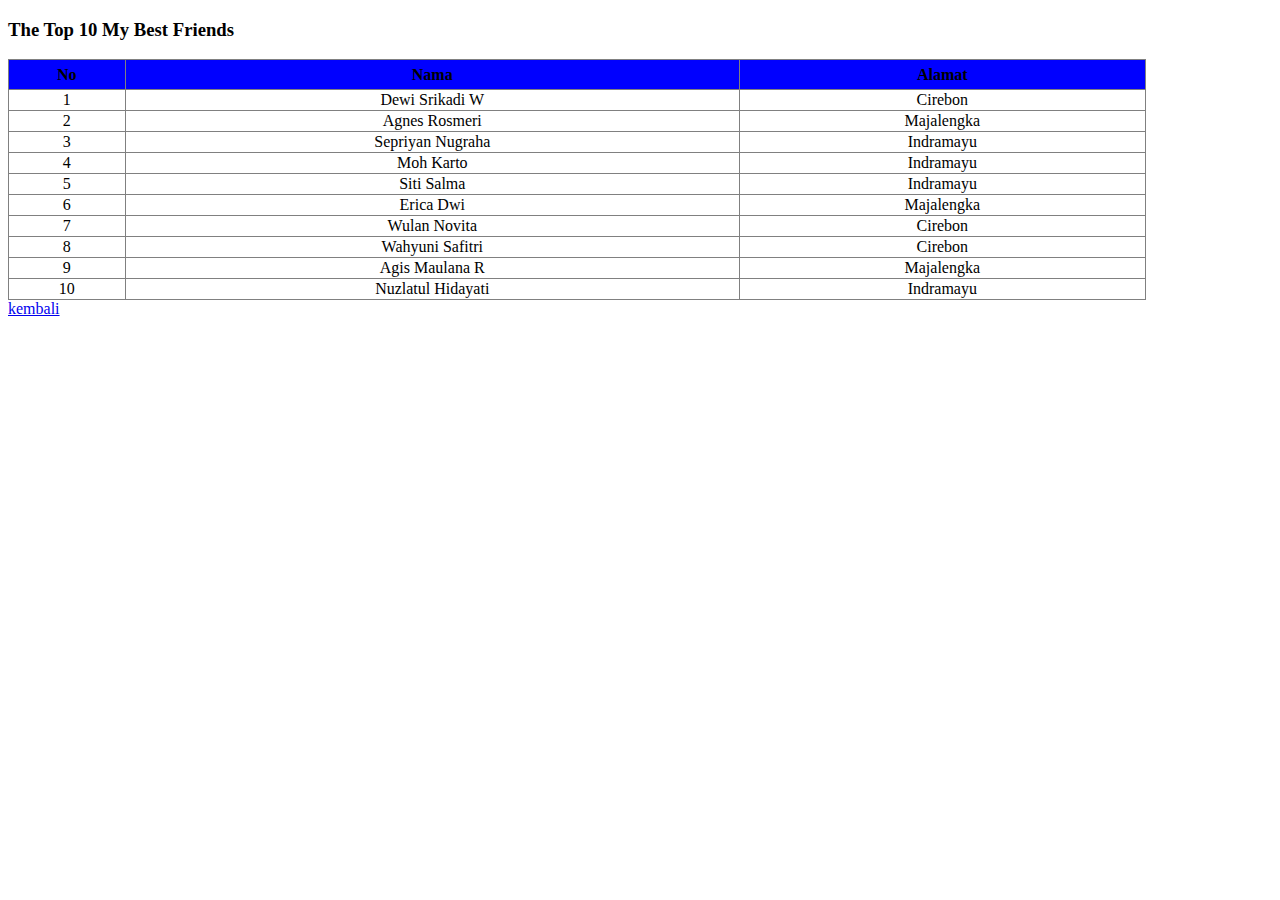
<file: p03/index.html>
<!DOCTYPE html>
<html lang="en">
<head>
    <meta charset="UTF-8">
    <meta http-equiv="X-UA-Compatible" content="IE=edge">
    <meta name="viewport" content="width=device-width, initial-scale=1.0">
    <title>Table sederhana</title>
</head>
<body>
    <h3>The Top 10 My Best Friends</h3>
    <table border="1" width="90%"
    style="border-collapse: collapse;">
        <tr bgcolor="blue" height="30">
            <th>No</th>
            <th>Nama</th>
            <th>Alamat</th>
        </tr>
        <tr>
            <td align="center">1</td>
            <td align="center">Dewi Srikadi W</td>
            <td align="center">Cirebon</td>
        </tr>
        <tr>
            <td align="center">2</td>
            <td align="center">Agnes Rosmeri</td>
            <td align="center">Majalengka</td>
        </tr>
        <tr>
            <td align="center">3</td>
            <td align="center">Sepriyan Nugraha</td>
            <td align="center">Indramayu</td>
        </tr>
        <tr>
            <td align="center">4</td>
            <td align="center">Moh Karto</td>
            <td align="center">Indramayu</td>
        </tr>
        <tr>
            <td align="center">5</td>
            <td align="center">Siti Salma</td>
            <td align="center">Indramayu</td>
        </tr>
        <tr>
            <td align="center">6</td>
            <td align="center">Erica Dwi</td>
            <td align="center">Majalengka</td>
        </tr>
        <tr>
            <td align="center">7</td>
            <td align="center">Wulan Novita</td>
            <td align="center">Cirebon</td>
        </tr>
        <tr>
            <td align="center">8</td>
            <td align="center">Wahyuni Safitri</td>
            <td align="center">Cirebon</td>
        </tr>
        <tr>
            <td align="center">9</td>
            <td align="center">Agis Maulana R</td>
            <td align="center">Majalengka</td>
        </tr>
        <tr>
            <td align="center">10</td>
            <td align="center">Nuzlatul Hidayati</td>
            <td align="center">Indramayu</td>
        </tr>
    </table>

    <a href="../index.html">kembali</a>
</body>
</html>
</file>
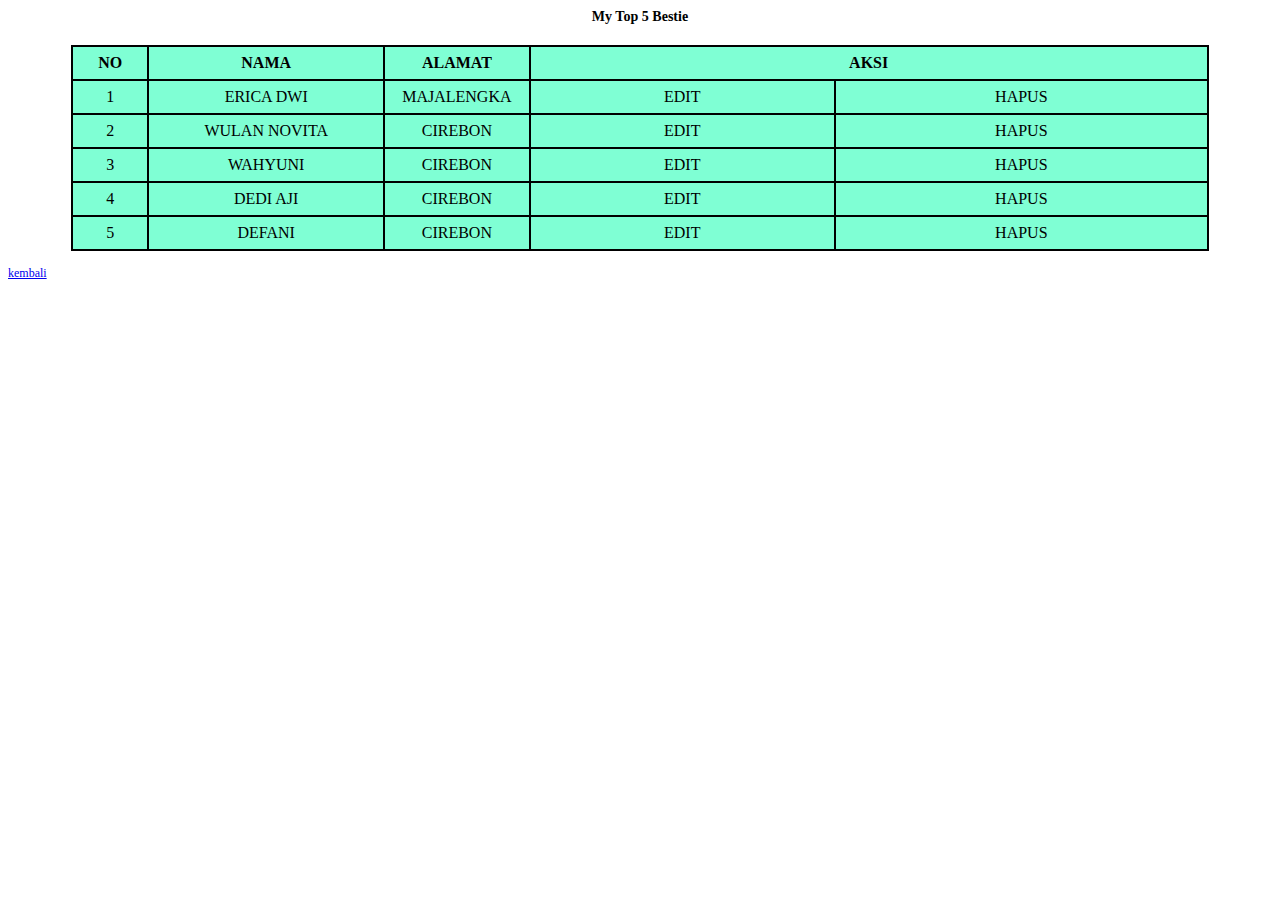
<file: p03css/index.html>
<html>
<head>
    <title>Desain css with html</title>
    <link rel="stylesheet" href="style.css" type="text/css">
</head>
<body>
<h3 >My Top 5 Bestie</h3>
<table border="1" width="90%">
    <thead>
        <tr>
            <th width="40">No</th>
            <th width="200">Nama</th>
            <th width="50">Alamat</th>
            <th colspan="2">Aksi</th>
        </tr>
        <tr>
            <td>1</td>
            <td>Erica Dwi</td>
            <td>Majalengka</td>
            <td>Edit</td>
            <td>Hapus</td>
        </tr>
        <tr>
            <td>2</td>
            <td>Wulan Novita</td>
            <td>Cirebon</td>
            <td>Edit</td>
            <td>Hapus</td>
        </tr>
        <tr>
            <td>3</td>
            <td>Wahyuni</td>
            <td>Cirebon</td>
            <td>Edit</td>
            <td>Hapus</td>
        </tr>
        <tr>
            <td>4</td>
            <td>Dedi Aji</td>
            <td>Cirebon</td>
            <td>Edit</td>
            <td>Hapus</td>
        </tr>
        <tr>
            <td>5</td>
            <td>Defani</td>
            <td>Cirebon</td>
            <td>Edit</td>
            <td>Hapus</td>
        </tr>
    </thead>
</table>
<br>
<a href="../index.html">kembali</a>
</body>
</html>
</file>
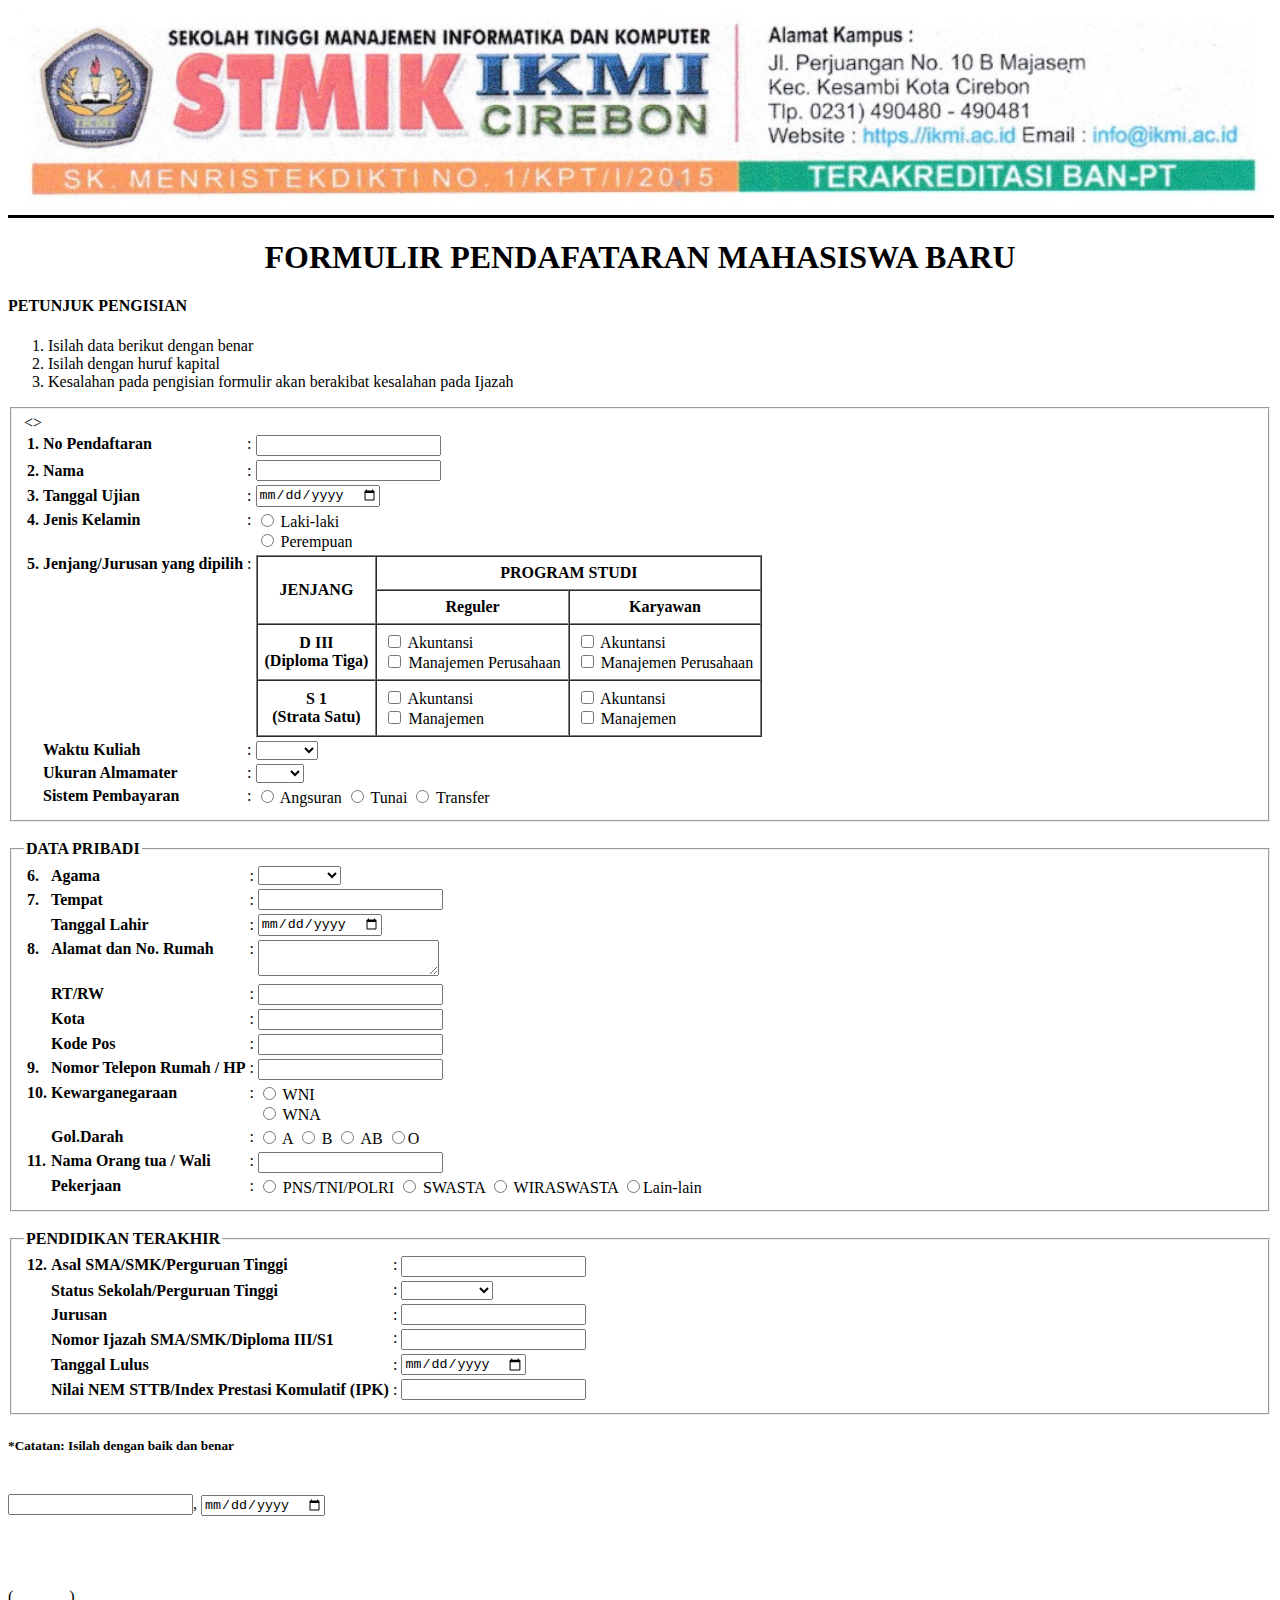
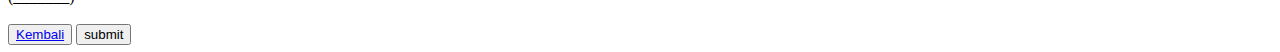
<file: p03from-lv1/index.html>
<!DOCTYPE html>
<html lang="en">
  <head>
    <meta charset="UTF-8" />
    <meta http-equiv="X-UA-Compatible" content="IE=edge" />
    <meta name="viewport" content="width=device-width, initial-scale=1.0" />
    <title></title>
  </head>
  <body>
    <img src="img/kop.jpeg" alt="STMIK IKMI CIREBON" width="100%" />
    <hr align="center" width="100%" height="1px" color="black" size="3" />
    <h1 align="center">FORMULIR PENDAFATARAN MAHASISWA BARU</h1>

    <h4>PETUNJUK PENGISIAN</h4>
    <ol>
      <li>Isilah data berikut dengan benar</li>
      <li>Isilah dengan huruf kapital</li>
      <li>Kesalahan pada pengisian formulir akan berakibat kesalahan pada Ijazah</li>
    </ol>

    <form>
      <fieldset>
        <>
        <table>
          <tr>
            <th align="left" valign="top" width="8">1.</th>
            <th align="left" valign="top">No Pendaftaran</th>
            <td valign="top">:</td>
            <td valign="top"><input type="number" name="no_pendaftaran" /></td>
          </tr>
          <tr>
            <th align="left">2.</th>
            <th align="left">Nama</th>
            <td>:</td>
            <td><input type="text" name="name" /></td>
          </tr>
          <tr>
            <th align="left">3.</th>
            <th align="left">Tanggal Ujian</th>
            <td>:</td>
            <td><input type="date" name="tgl_ujian" /></td>
          </tr>
          <tr>
            <th align="left" valign="top">4.</th>
            <th align="left" valign="top">Jenis Kelamin</th>
            <td valign="top">:</td>
            <td>
              <input type="radio" name="gender" value="Laki-laki" /> Laki-laki <br />
              <input type="radio" name="gender" value="Perempuan" /> Perempuan
            </td>
          </tr>
          <tr>
            <th align="left" valign="top">5.</th>
            <th align="left" valign="top">Jenjang/Jurusan yang dipilih</th>
            <td valign="top">:</td>
            <td>
              <table border="1" cellspacing="0" cellpadding="7">
                <thead>
                  <tr>
                    <th rowspan="2">JENJANG</th>
                    <th colspan="2">PROGRAM STUDI</th>
                  </tr>
                  <tr>
                    <th>Reguler</th>
                    <th>Karyawan</th>
                  </tr>
                </thead>
                <tbody>
                  <tr>
                    <th>
                      D III <br />
                      (Diploma Tiga)
                    </th>
                    <td>
                      <input type="checkbox" name="jenjang" value="Akuntansi Reguler D3" /> Akuntansi <br />
                      <input type="checkbox" name="jenjang" value="Manajemen Perusahaan Reguler D3" /> Manajemen Perusahaan
                    </td>
                    <td>
                      <input type="checkbox" name="jenjang" value="Akuntansi Karyawan D3" /> Akuntansi <br />
                      <input type="checkbox" name="jenjang" value="Manajemen Perusahaan Karyawan D3" /> Manajemen Perusahaan
                    </td>
                  </tr>
                  <tr>
                    <th>
                      S 1 <br />
                      (Strata Satu)
                    </th>
                    <td>
                      <input type="checkbox" name="jenjang" value="Akuntansi Reguler S1" /> Akuntansi <br />
                      <input type="checkbox" name="jenjang" value="Manajemen Reguler S1" /> Manajemen
                    </td>
                    <td>
                      <input type="checkbox" name="jenjang" value="Akuntansi Karyawan S1 " /> Akuntansi <br />
                      <input type="checkbox" name="jenjang" value="Manajemen Karyawan S1 " /> Manajemen
                    </td>
                  </tr>
                </tbody>
              </table>
            </td>
          </tr>
          <tr>
            <th></th>
            <th align="left" valign="top">Waktu Kuliah</th>
            <td valign="top">:</td>
            <td>
              <select name="kelas">
                <option value=""></option>
                <option value="Pagi">Pagi</option>
                <option value="Sore">Sore</option>
                <option value="Malam">Malam</option>
              </select>
            </td>
          </tr>
          <tr>
            <th></th>
            <th align="left" valign="top">Ukuran Almamater</th>
            <td valign="top">:</td>
            <td>
              <select name="jaket">
                <option value=""></option>
                <option value="Small">S</option>
                <option value="Medium">M</option>
                <option value="Large">L</option>
                <option value="Extra Large">XL</option>
                <option value="Extra Large">XXL</option>
              </select>
            </td>
          </tr>
          <tr>
            <th></th>
            <th align="left" valign="top">Sistem Pembayaran</th>
            <td valign="top">:</td>
            <td><input type="radio" name="sistem_pb" value="Angsuran" /> Angsuran <input type="radio" name="sistem_pb" value="Tunai" /> Tunai <input type="radio" name="sistem_pb" value="Transfer" /> Transfer</td>
          </tr>
        </table>
      </fieldset>
      <br />
      <fieldset>
        <legend><b>DATA PRIBADI</b></legend>
        <table>
          <tr>
            <th align="left" width="5">6.</th>
            <th align="left">Agama</th>
            <td>:</td>
            <td align="left">
              <select name="Agama" id="#agama">
                <option value="agama"></option>
                <option value="agama">Islam</option>
                <option value="agama">Hindu</option>
                <option value="agama">Budha</option>
                <option value="agama">Konghucu</option>
                <option value="agama">Katolik</option>
                <option value="agama">Protestan</option>
              </select>
            </td>
          </tr>
          <tr>
            <th align="left">7.</th>
            <th align="left">Tempat</th>
            <td>:</td>
            <td><input type="text" name="tempat_lahir" maxlength="14" /></td>
          </tr>
          <tr>
            <th></th>
            <th align="left">Tanggal Lahir</th>
            <td>:</td>
            <td><input type="date" name="tanggal_lahir" /></td>
          </tr>
          <tr>
            <th align="left" valign="top">8.</th>
            <th align="left" valign="top">Alamat dan No. Rumah</th>
            <td valign="top">:</td>
            <td><textarea name="alamat"></textarea></td>
          </tr>
          <tr>
            <th></th>
            <th align="left">RT/RW</th>
            <td>:</td>
            <td><input type="text" name="rtrw" maxlength="10" /></td>
          </tr>
          <tr>
            <th></th>
            <th align="left">Kota</th>
            <td>:</td>
            <td><input type="text" name="kota" maxlength="6" /></td>
          </tr>
          <tr>
            <th></th>
            <th align="left">Kode Pos</th>
            <td>:</td>
            <td><input type="text" name="code_pos" maxlength="5" /></td>
          </tr>
          <tr>
            <th align="left" valign="top">9.</th>
            <th align="left" valign="top">Nomor Telepon Rumah / HP</th>
            <td valign="top">:</td>
            <td valign="top"><input type="text" name="no_telp" maxlength="15" /></td>
          </tr>
          <tr>
            <th align="left" valign="top">10.</th>
            <th align="left" valign="top">Kewarganegaraan</th>
            <td valign="top">:</td>
            <td>
              <input type="radio" name="kewarganegaraan" value="WNI" /> WNI <br />
              <input type="radio" name="kewarganegaraan" value="WNA" /> WNA
            </td>
          </tr>
          <tr>
            <th></th>
            <th align="left" valign="top">Gol.Darah</th>
            <td valign="top">:</td>
            <td><input type="radio" name="Darah" /> A <input type="radio" name="Darah" /> B <input type="radio" name="Darah bukan C yah" /> AB <input type="radio" name="Darah Biru" />O</td>
          </tr>
          <tr>
            <th align="left" valign="top">11.</th>
            <th align="left" valign="top">Nama Orang tua / Wali</th>
            <td valign="top">:</td>
            <td valign="top"><input type="text" name="nama_ortu" maxlength="30" /></td>
          </tr>
          <tr>
            <th></th>
            <th align="left" valign="top">Pekerjaan</th>
            <td valign="top">:</td>
            <td><input type="radio" name="Pekerjaan" /> PNS/TNI/POLRI <input type="radio" name="Pekerjaan" /> SWASTA <input type="radio" name="Pekerjaan" /> WIRASWASTA <input type="radio" name="Pekerjaan" />Lain-lain</td>
          </tr>
        </table>
      </fieldset>
      <br />
      <fieldset>
        <legend><b>PENDIDIKAN TERAKHIR</b></legend>
        <table>
          <tr>
            <th align="left" valign="top" width="5">12.</th>
            <th align="left" valign="top">Asal SMA/SMK/Perguruan Tinggi</th>
            <td valign="top">:</td>
            <td valign="top"><input type="text" name="asal_sekolah" maxlength="14" /></td>
          </tr>
          <tr>
            <th></th>
            <th align="left">Status Sekolah/Perguruan Tinggi</th>
            <td valign="top">:</td>
            <td valign="top">
              <select name="status_sekolah">
                <option value=""></option>
                <option value="Negeri">Negeri</option>
                <option value="Swasta">Swasta</option>
                <option value="Luar Negeri">Luar Negeri</option>
              </select>
            </td>
          </tr>
          <tr>
            <th></th>
            <th align="left">Jurusan</th>
            <td>:</td>
            <td><input type="text" name="jurusan" maxlength="14" /></td>
          </tr>
          <tr>
            <th></th>
            <th align="left">Nomor Ijazah SMA/SMK/Diploma III/S1</th>
            <td valign="top">:</td>
            <td valign="top"><input type="text" name="jurusan" maxlength="14" /></td>
          </tr>
          <tr>
            <th></th>
            <th align="left">Tanggal Lulus</th>
            <td>:</td>
            <td><input type="date" name="tgl_lulus" /></td>
          </tr>
          <tr>
            <th></th>
            <th align="left">Nilai NEM STTB/Index Prestasi Komulatif (IPK)</th>
            <td>:</td>
            <td><input type="number" /></td>
          </tr>
        </table>
      </fieldset>
      <h5>*Catatan: Isilah dengan baik dan benar</h5>
      <br />

      <tbody>
        <tr>
          <td><input type="text">, <input type="date" name="tandatangan" /></td>
        </tr>
        <br />
        <br />
        <br />
        <br />
        <br />
        <tr>
          <td>(_______)</td>
          <br />
        </tr>
      </tbody>
      <br />
      <button><a href="../index.html">Kembali</a></button>
      <a href="#"><button>submit</button></a>
    </form>
  </body>
</html>
</file>
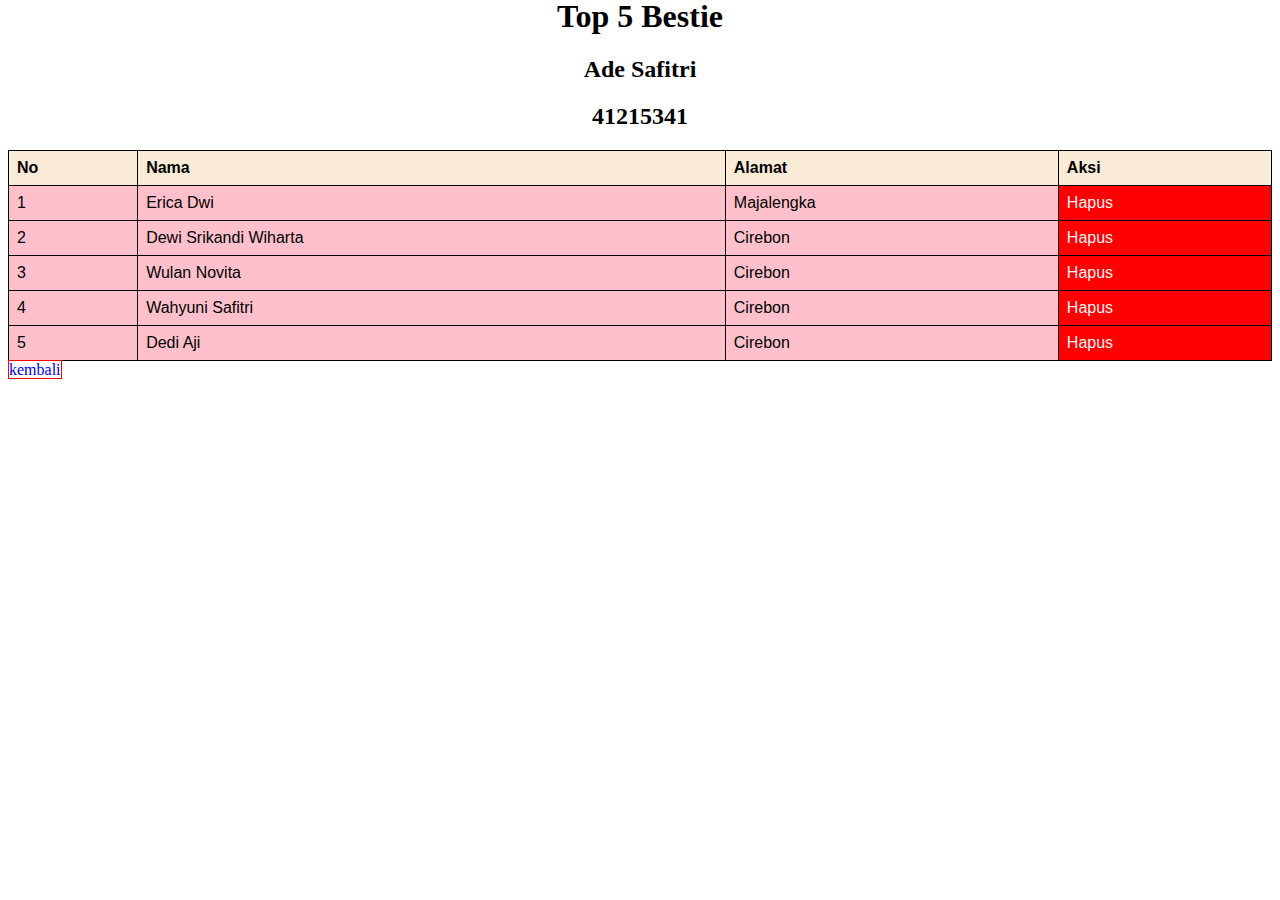
<file: p03jquery/index.html>
<!DOCTYPE html>
<html lang="en">
  <head>
    <meta charset="UTF-8" />
    <meta http-equiv="X-UA-Compatible" content="IE=edge" />
    <meta name="viewport" content="width=device-width, initial-scale=1.0" />
    <script
      src="https://cdnjs.cloudflare.com/ajax/libs/jquery/3.6.1/jquery.min.js"
      integrity="sha512-aVKKRRi/Q/YV+4mjoKBsE4x3H+BkegoM/em46NNlCqNTmUYADjBbeNefNxYV7giUp0VxICtqdrbqU7iVaeZNXA=="
      crossorigin="anonymous"
      referrerpolicy="no-referrer"
    ></script>
    <title>Table Jquery Ade Safitri</title>
  </head>
  <style>
    a {
      text-decoration: none;
      border: solid 1px red;
    }
    h1 {
      text-align: center;
      margin-top: -10px;
    }
    h2 {
      text-align: center;
      margin-top: 5px;
    }
    table {
      font-family: arial, sans-serif;
      border-collapse: collapse;
      width: 100%;
      cursor: pointer;
    }

    td {
      border: 1px solid black;
      text-align: left;
      padding: 8px;
      /* background-color: bisque; */
    }
    th {
      background-color: antiquewhite;
      border: 1px solid black;
      text-align: left;
      padding: 8px;
      cursor: pointer;
      transition: 0.3s;
    }
    th:hover {
      background-color: blue;
      color: black;
    }
    tr {
      background-color: bisque;
      transition: 0.2s;
      background-color: pink;
    }
    tr:hover {
      background-color: azure;
    }

    tr:nth-child(even) {
      background-color: pink;
      transition: 0.2s;
    }
    tr:nth-child(even):hover {
      background-color: #bb0bec;
      color: aliceblue;
    }
    .delete {
      background-color: red;
      color: rgb(246, 242, 242);
      transition: 0.2s;
    }
    .delete:hover {
      background-color: blue;
      transform: scale(1);
    }
  </style>
  <body>
    <h1>Top 5 Bestie</h1>
    <h2>Ade Safitri</h2>
    <h2>41215341</h2>

    <table>
      <tr>
        <th>No</th>
        <th>Nama</th>
        <th>Alamat</th>
        <th>Aksi</th>
      </tr>
      <tr id="baris__1">
        <td>1</td>
        <td class="nama">Erica Dwi</td>
        <td class="alamat">Majalengka</td>
        <td class="delete" id="delete__1">Hapus</td>
      </tr>
      <tr id="baris__2">
        <td>2</td>
        <td class="nama">Dewi Srikandi Wiharta</td>
        <td class="alamat">Cirebon</td>
        <td class="delete" id="delete__2">Hapus</td>
      </tr>
      <tr id="baris__3">
        <td>3</td>
        <td class="nama">Wulan Novita</td>
        <td class="alamat">Cirebon</td>
        <td class="delete" id="delete__3">Hapus</td>
      </tr>
      <tr id="baris__4">
        <td>4</td>
        <td class="nama">Wahyuni Safitri</td>
        <td class="alamat">Cirebon</td>
        <td class="delete" id="delete__4">Hapus</td>
      </tr>
      <tr id="baris__5">
        <td>5</td>
        <td class="nama">Dedi Aji</td>
        <td class="alamat">Cirebon</td>
        <td class="delete" id="delete__5">Hapus</td>
      </tr>
    </table>
    <a href="../index.html">kembali</a>
    <script>
      $(document).ready(function () {
        //alert(0)
        $('.nama').click(function () {
          //alert(3)
          let penyebut = $(this).text();
          // alert(isi);
          let hasil = prompt('Anda yakin mau mengganti Nama ini?', penyebut);
          if (!hasil) return;
          {
            //alert(hasil)
            $(this).text(hasil);
          }
        });

        $('.alamat').click(function () {
          //alert(3)
          let penyebut = $(this).text();
          // alert(isi);
          let hasil = prompt('Anda yakin mau mengganti Alamat ini?', penyebut);
          if (!hasil) return;
          {
            //alert(hasil)
            $(this).text(hasil);
          }
        });
        $('.delete').click(function () {
          // alert(1)
          let serius = confirm('Anda yakin mau menghapus baris ini ?');
          if (!serius) return;
          let id = $(this).prop('id');
          //alert(id);

          let rid = id.split('__');
          let baris_ke = rid[1];
          //alert(baris__ke)
          $('#baris__' + baris_ke).slideUp();
        });
      });
    </script>
  </body>
</html>
</file>
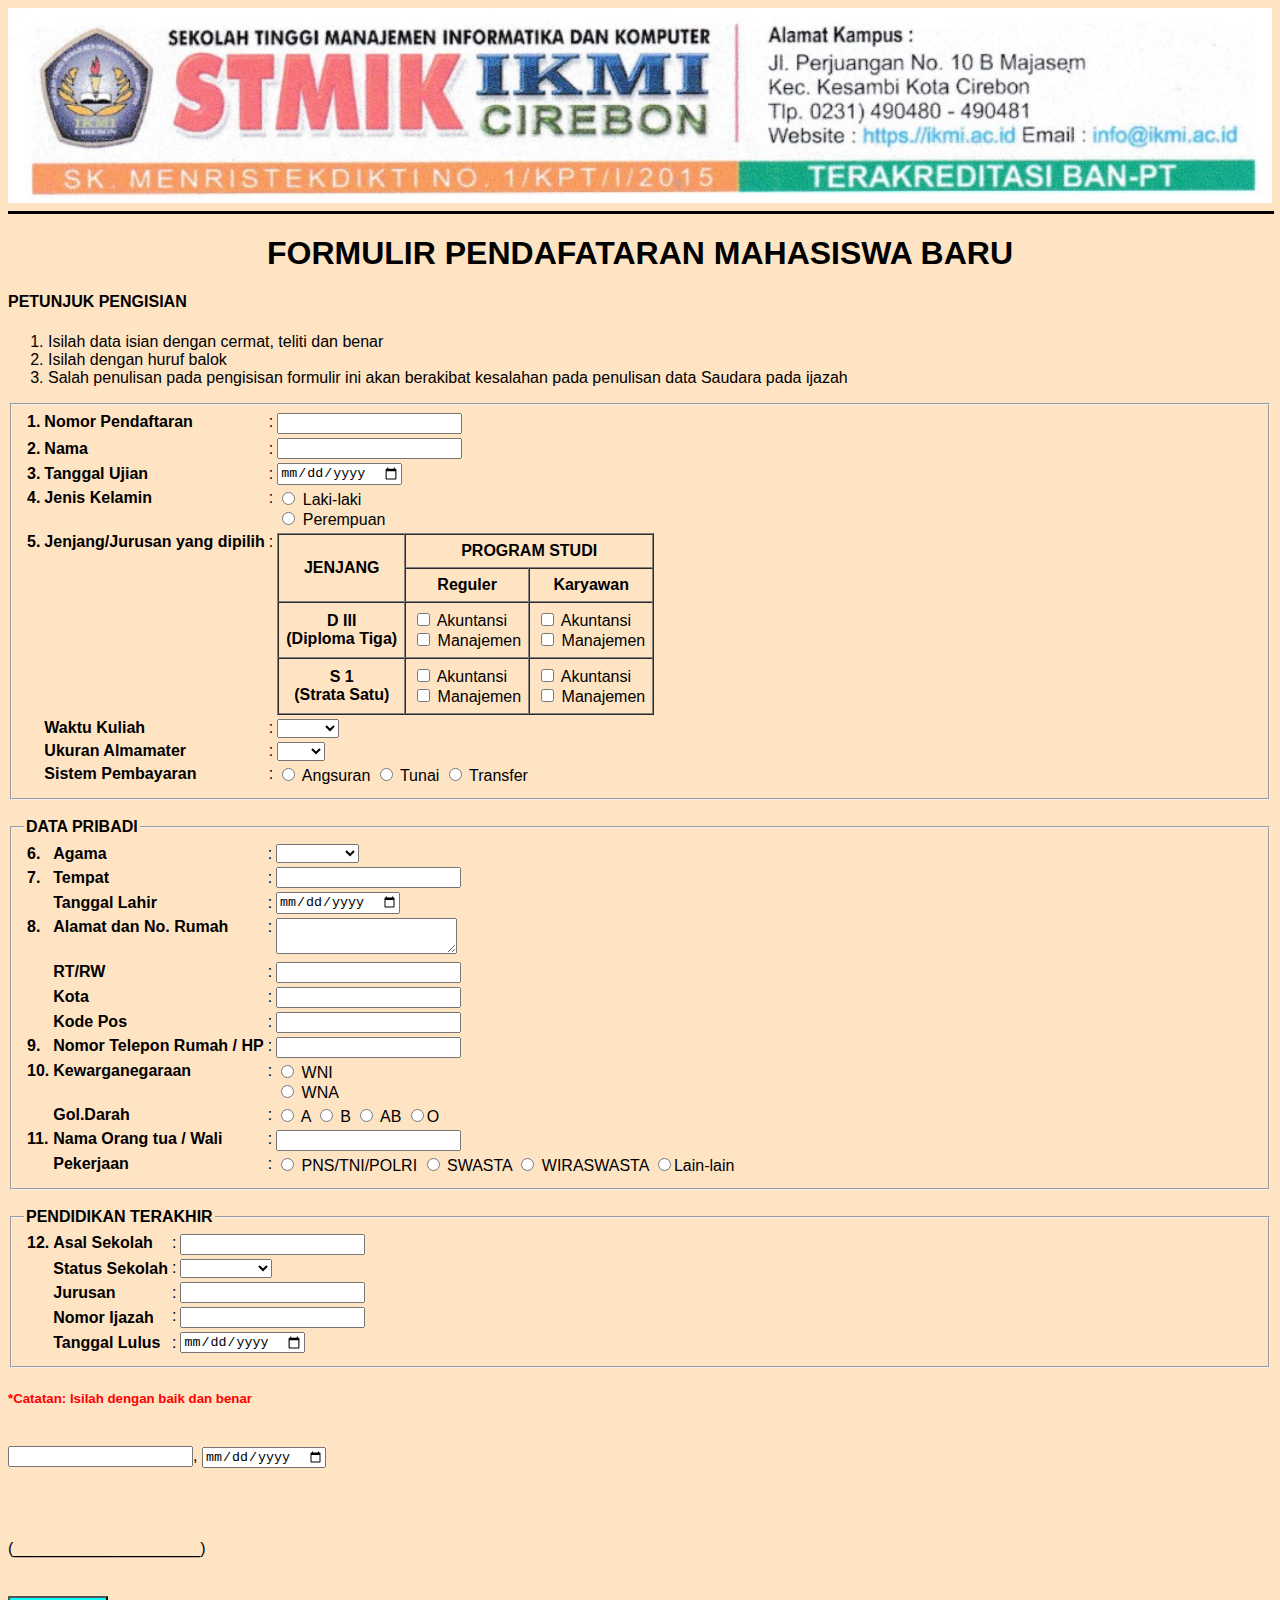
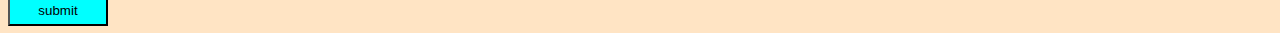
<file: p04from-css/index.html>
<!DOCTYPE html>
<html lang="en">
  <head>
    <meta charset="UTF-8" />
    <meta http-equiv="X-UA-Compatible" content="IE=edge" />
    <meta name="viewport" content="width=device-width, initial-scale=1.0" />
    <title>Formulir pendaftaran Mahasiswa</title>
    <link rel="stylesheet" href="ade safitri.css" />
  </head>
  <body>
    <img src="kop.jpeg" alt="STMIK IKMI CIREBON" width="100%" />
    <hr align="center" width="100%" height="1px" color="black" size="3" />
    <h1 align="center">FORMULIR PENDAFATARAN MAHASISWA BARU</h1>
    <div class="Pengisian">
      <h4>PETUNJUK PENGISIAN</h4>
      <ol>
        <li>Isilah data isian dengan cermat, teliti dan benar</li>
        <li>Isilah dengan huruf balok</li>
        <li>Salah penulisan pada pengisisan formulir ini akan berakibat kesalahan pada penulisan data Saudara pada ijazah</li>
      </ol>
    </div>
    <!-- Fromm Nama -->
    <form action="Ini_from" method="post">
      <fieldset>
        <table>
          <tr>
            <th align="left" valign="top" width="8">1.</th>
            <th align="left" valign="top">Nomor Pendaftaran</th>
            <td valign="top">:</td>
            <td valign="top"><input type="number" name="nomor_pendaftaran" /></td>
          </tr>
          <tr>
            <th align="left">2.</th>
            <th align="left">Nama</th>
            <td>:</td>
            <td><input type="text" name="name" /></td>
          </tr>
          <tr>
            <th align="left">3.</th>
            <th align="left">Tanggal Ujian</th>
            <td>:</td>
            <td><input type="date" name="tgl_ujian" /></td>
          </tr>
          <tr>
            <th align="left" valign="top">4.</th>
            <th align="left" valign="top">Jenis Kelamin</th>
            <td valign="top">:</td>
            <td>
              <input type="radio" name="gender" value="Laki-laki" /> Laki-laki <br />
              <input type="radio" name="gender" value="Perempuan" /> Perempuan
            </td>
          </tr>
          <tr>
            <th align="left" valign="top">5.</th>
            <th align="left" valign="top">Jenjang/Jurusan yang dipilih</th>
            <td valign="top">:</td>
            <td>
              <table border="1" cellspacing="0" cellpadding="7">
                <thead>
                  <tr>
                    <th rowspan="2">JENJANG</th>
                    <th colspan="2">PROGRAM STUDI</th>
                  </tr>
                  <tr>
                    <th>Reguler</th>
                    <th>Karyawan</th>
                  </tr>
                </thead>
                <tbody>
                  <tr>
                    <th>
                      D III <br />
                      (Diploma Tiga)
                    </th>
                    <td>
                      <input type="checkbox" name="jenjang" value="Akuntansi Reguler D3" /> Akuntansi <br />
                      <input type="checkbox" name="jenjang" value="Manajemen Perusahaan Reguler D3" /> Manajemen
                    </td>
                    <td>
                      <input type="checkbox" name="jenjang" value="Akuntansi Karyawan D3" /> Akuntansi <br />
                      <input type="checkbox" name="jenjang" value="Manajemen Perusahaan Karyawan D3" /> Manajemen
                    </td>
                  </tr>
                  <tr>
                    <th>
                      S 1 <br />
                      (Strata Satu)
                    </th>
                    <td>
                      <input type="checkbox" name="jenjang" value="Akuntansi Reguler S1" /> Akuntansi <br />
                      <input type="checkbox" name="jenjang" value="Manajemen Reguler S1" /> Manajemen
                    </td>
                    <td>
                      <input type="checkbox" name="jenjang" value="Akuntansi Karyawan S1 " /> Akuntansi <br />
                      <input type="checkbox" name="jenjang" value="Manajemen Karyawan S1 " /> Manajemen
                    </td>
                  </tr>
                </tbody>
              </table>
            </td>
          </tr>
          <tr>
            <th></th>
            <th align="left" valign="top">Waktu Kuliah</th>
            <td valign="top">:</td>
            <td>
              <select name="kelas">
                <option value=""></option>
                <option value="Pagi">Pagi</option>
                <option value="Sore">Sore</option>
                <option value="Malam">Malam</option>
              </select>
            </td>
          </tr>
          <tr>
            <th></th>
            <th align="left" valign="top">Ukuran Almamater</th>
            <td valign="top">:</td>
            <td>
              <select name="jaket">
                <option value=""></option>
                <option value="Small">S</option>
                <option value="Medium">M</option>
                <option value="Large">L</option>
                <option value="Extra Large">XL</option>
                <option value="Extra Large">XXL</option>
              </select>
            </td>
          </tr>
          <tr>
            <th></th>
            <th align="left" valign="top">Sistem Pembayaran</th>
            <td valign="top">:</td>
            <td><input type="radio" name="sistem_pb" value="Angsuran" /> Angsuran <input type="radio" name="sistem_pb" value="Tunai" /> Tunai <input type="radio" name="sistem_pb" value="Transfer" /> Transfer</td>
          </tr>
        </table>
      </fieldset>
      <br />
      <!-- Data pribadi -->
      <fieldset>
        <legend><b>DATA PRIBADI</b></legend>
        <table>
          <tr>
            <th align="left" width="5">6.</th>
            <th align="left">Agama</th>
            <td>:</td>
            <td align="left">
              <select name="Agama" id="#agama">
                <option value="agama"></option>
                <option value="agama">Islam</option>
                <option value="agama">Hindu</option>
                <option value="agama">Budha</option>
                <option value="agama">Konghucu</option>
                <option value="agama">Katolik</option>
                <option value="agama">Protestan</option>
              </select>
            </td>
          </tr>
          <tr>
            <th align="left">7.</th>
            <th align="left">Tempat</th>
            <td>:</td>
            <td><input type="text" name="tempat_lahir" maxlength="14" /></td>
          </tr>
          <tr>
            <th></th>
            <th align="left">Tanggal Lahir</th>
            <td>:</td>
            <td><input type="date" name="tanggal_lahir" /></td>
          </tr>
          <tr>
            <th align="left" valign="top">8.</th>
            <th align="left" valign="top">Alamat dan No. Rumah</th>
            <td valign="top">:</td>
            <td><textarea name="alamat"></textarea></td>
          </tr>
          <tr>
            <th></th>
            <th align="left">RT/RW</th>
            <td>:</td>
            <td><input type="text" name="rtrw" maxlength="10" /></td>
          </tr>
          <tr>
            <th></th>
            <th align="left">Kota</th>
            <td>:</td>
            <td><input type="text" name="kota" maxlength="6" /></td>
          </tr>
          <tr>
            <th></th>
            <th align="left">Kode Pos</th>
            <td>:</td>
            <td><input type="text" name="code_pos" maxlength="5" /></td>
          </tr>
          <tr>
            <th align="left" valign="top">9.</th>
            <th align="left" valign="top">Nomor Telepon Rumah / HP</th>
            <td valign="top">:</td>
            <td valign="top"><input type="text" name="no_telp" maxlength="15" /></td>
          </tr>
          <tr>
            <th align="left" valign="top">10.</th>
            <th align="left" valign="top">Kewarganegaraan</th>
            <td valign="top">:</td>
            <td>
              <input type="radio" name="kewarganegaraan" value="WNI" /> WNI <br />
              <input type="radio" name="kewarganegaraan" value="WNA" /> WNA
            </td>
          </tr>
          <tr>
            <th></th>
            <th align="left" valign="top">Gol.Darah</th>
            <td valign="top">:</td>
            <td><input type="radio" name="Darah" /> A <input type="radio" name="Darah" /> B <input type="radio" name="Darah bukan C yah" /> AB <input type="radio" name="Darah Biru" />O</td>
          </tr>
          <tr>
            <th align="left" valign="top">11.</th>
            <th align="left" valign="top">Nama Orang tua / Wali</th>
            <td valign="top">:</td>
            <td valign="top"><input type="text" name="nama_ortu" maxlength="30" /></td>
          </tr>
          <tr>
            <th></th>
            <th align="left" valign="top">Pekerjaan</th>
            <td valign="top">:</td>
            <td><input type="radio" name="Pekerjaan" /> PNS/TNI/POLRI <input type="radio" name="Pekerjaan" /> SWASTA <input type="radio" name="Pekerjaan" /> WIRASWASTA <input type="radio" name="Pekerjaan" />Lain-lain</td>
          </tr>
        </table>
      </fieldset>
      <br />
      <!-- pedidikdn Terakhir -->
      <fieldset>
        <legend><b>PENDIDIKAN TERAKHIR</b></legend>
        <table>
          <tr>
            <th align="left" valign="top" width="5">12.</th>
            <th align="left" valign="top">Asal Sekolah</th>
            <td valign="top">:</td>
            <td valign="top"><input type="text" name="asal_sekolah" maxlength="14" /></td>
          </tr>
          <tr>
            <th></th>
            <th align="left">Status Sekolah</th>
            <td valign="top">:</td>
            <td valign="top">
              <select name="status_sekolah">
                <option value=""></option>
                <option value="Negeri">Negeri</option>
                <option value="Swasta">Swasta</option>
                <option value="Luar Negeri">Luar Negeri</option>
              </select>
            </td>
          </tr>
          <tr>
            <th></th>
            <th align="left">Jurusan</th>
            <td>:</td>
            <td><input type="text" name="jurusan" maxlength="14" /></td>
          </tr>
          <tr>
            <th></th>
            <th align="left">Nomor Ijazah</th>
            <td valign="top">:</td>
            <td valign="top"><input type="text" name="jurusan" maxlength="14" /></td>
          </tr>
          <tr>
            <th></th>
            <th align="left">Tanggal Lulus</th>
            <td>:</td>
            <td><input type="date" name="tgl_lulus" /></td>
          </tr>
        </table>
      </fieldset>
      <h5>*Catatan: Isilah dengan baik dan benar</h5>
      <br />
      <!-- tanda Tangan -->
      <div>
        <tbody>
          <tr>
            <td><input type="text" />, <input type="date" name="ttd" /></td>
          </tr>
          <br />
          <br />
          <br />
          <br />
          <br />
          <tr>
            <td>(_____________________)</td>
            <br />
          </tr>
        </tbody>
        <br />
      </div>
      <a href="#"><button>submit</button></a>
    </form>
  </body>
</html>
</file>
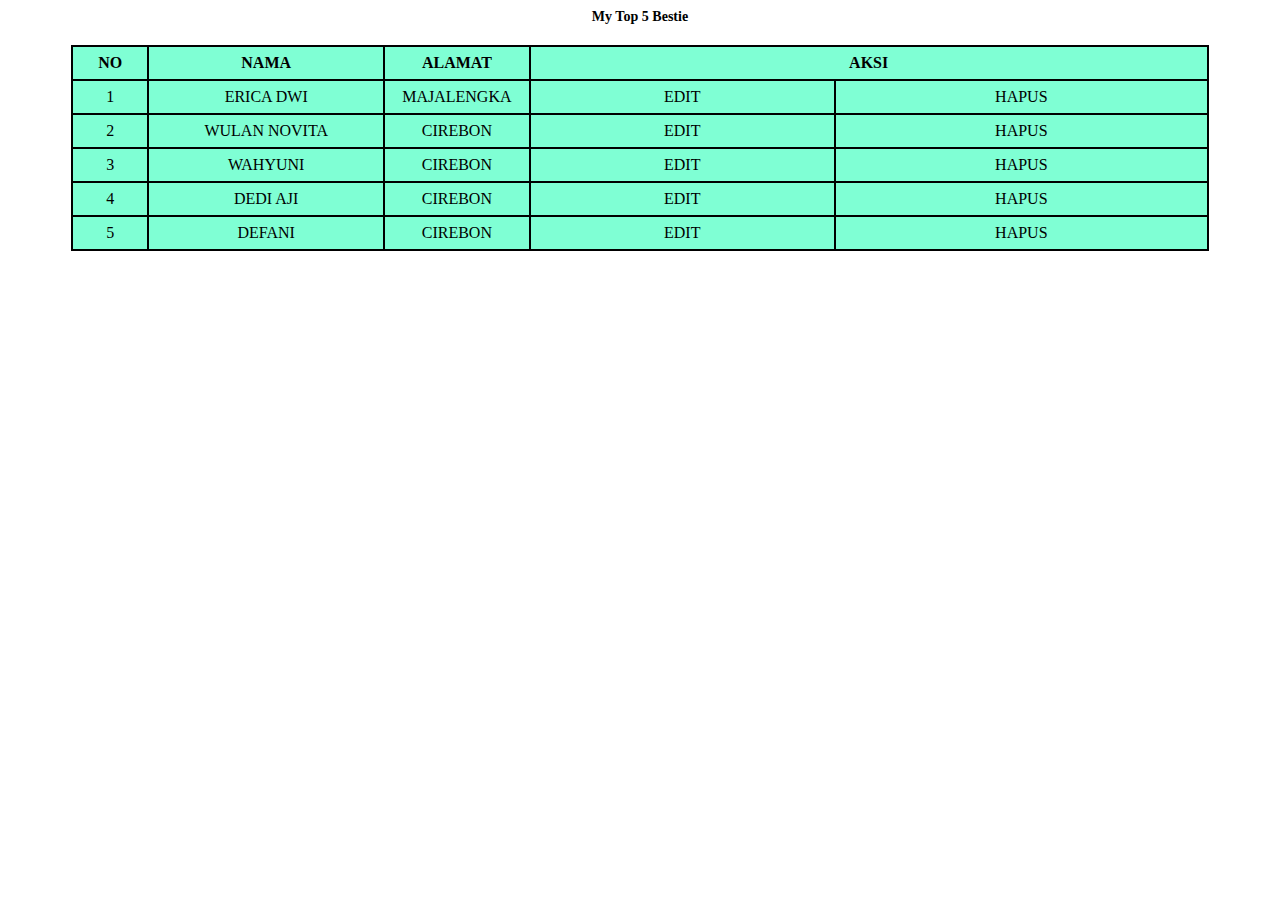
<file: p03css/Top 5 Bestie.html>
<html>
<head>
    <title>Desain css with html</title>
    <link rel="stylesheet" href="style.css" type="text/css">
</head>
<body>
<h3 >My Top 5 Bestie</h3>
<table border="1" width="90%">
    <thead>
        <tr>
            <th width="40">No</th>
            <th width="200">Nama</th>
            <th width="50">Alamat</th>
            <th colspan="2">Aksi</th>
        </tr>
        <tr>
            <td>1</td>
            <td>Erica Dwi</td>
            <td>Majalengka</td>
            <td>Edit</td>
            <td>Hapus</td>
        </tr>
        <tr>
            <td>2</td>
            <td>Wulan Novita</td>
            <td>Cirebon</td>
            <td>Edit</td>
            <td>Hapus</td>
        </tr>
        <tr>
            <td>3</td>
            <td>Wahyuni</td>
            <td>Cirebon</td>
            <td>Edit</td>
            <td>Hapus</td>
        </tr>
        <tr>
            <td>4</td>
            <td>Dedi Aji</td>
            <td>Cirebon</td>
            <td>Edit</td>
            <td>Hapus</td>
        </tr>
        <tr>
            <td>5</td>
            <td>Defani</td>
            <td>Cirebon</td>
            <td>Edit</td>
            <td>Hapus</td>
        </tr>
    </thead>
</table>
</body>
</html>
</file>
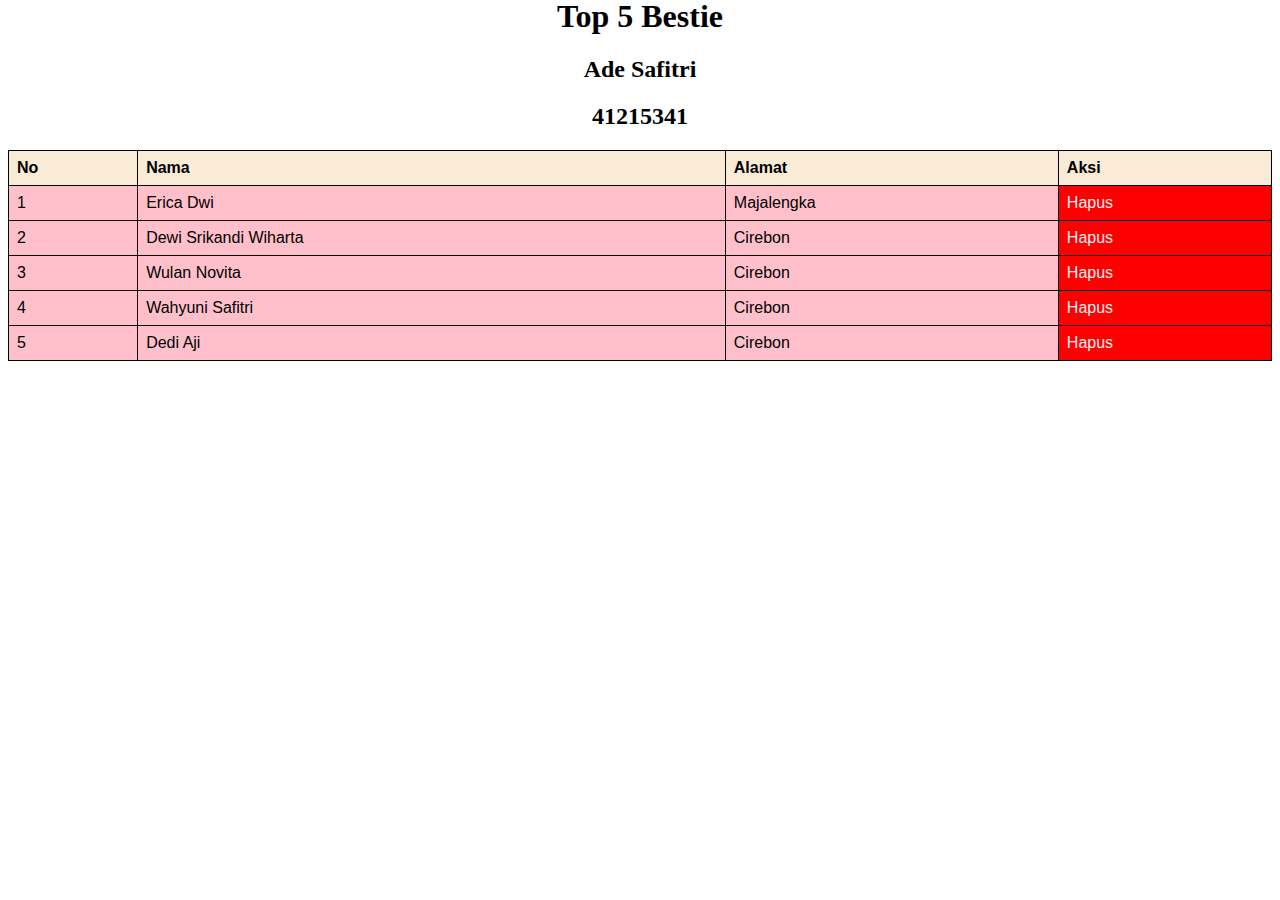
<file: p03jquery/Top 5 Bestie.html>
<!DOCTYPE html>
<html lang="en">
  <head>
    <meta charset="UTF-8" />
    <meta http-equiv="X-UA-Compatible" content="IE=edge" />
    <meta name="viewport" content="width=device-width, initial-scale=1.0" />
    <script
      src="https://cdnjs.cloudflare.com/ajax/libs/jquery/3.6.1/jquery.min.js"
      integrity="sha512-aVKKRRi/Q/YV+4mjoKBsE4x3H+BkegoM/em46NNlCqNTmUYADjBbeNefNxYV7giUp0VxICtqdrbqU7iVaeZNXA=="
      crossorigin="anonymous"
      referrerpolicy="no-referrer"
    ></script>
    <title>Table Jquery Ade Safitri</title>
  </head>
  <style>
    a {
      text-decoration: none;
      border: solid 1px red;
    }
    h1 {
      text-align: center;
      margin-top: -10px;
    }
    h2 {
      text-align: center;
      margin-top: 5px;
    }
    table {
      font-family: arial, sans-serif;
      border-collapse: collapse;
      width: 100%;
      cursor: pointer;
    }

    td {
      border: 1px solid black;
      text-align: left;
      padding: 8px;
      /* background-color: bisque; */
    }
    th {
      background-color: antiquewhite;
      border: 1px solid black;
      text-align: left;
      padding: 8px;
      cursor: pointer;
      transition: 0.3s;
    }
    th:hover {
      background-color: blue;
      color: black;
    }
    tr {
      background-color: bisque;
      transition: 0.2s;
      background-color: pink;
    }
    tr:hover {
      background-color: azure;
    }

    tr:nth-child(even) {
      background-color: pink;
      transition: 0.2s;
    }
    tr:nth-child(even):hover {
      background-color: #bb0bec;
      color: aliceblue;
    }
    .delete {
      background-color: red;
      color: rgb(246, 242, 242);
      transition: 0.2s;
    }
    .delete:hover {
      background-color: blue;
      transform: scale(1);
    }
  </style>
  <body>
    <h1>Top 5 Bestie</h1>
    <h2>Ade Safitri</h2>
    <h2>41215341</h2>

    <table>
      <tr>
        <th>No</th>
        <th>Nama</th>
        <th>Alamat</th>
        <th>Aksi</th>
      </tr>
      <tr id="baris__1">
        <td>1</td>
        <td class="nama">Erica Dwi</td>
        <td class="alamat">Majalengka</td>
        <td class="delete" id="delete__1">Hapus</td>
      </tr>
      <tr id="baris__2">
        <td>2</td>
        <td class="nama">Dewi Srikandi Wiharta</td>
        <td class="alamat">Cirebon</td>
        <td class="delete" id="delete__2">Hapus</td>
      </tr>
      <tr id="baris__3">
        <td>3</td>
        <td class="nama">Wulan Novita</td>
        <td class="alamat">Cirebon</td>
        <td class="delete" id="delete__3">Hapus</td>
      </tr>
      <tr id="baris__4">
        <td>4</td>
        <td class="nama">Wahyuni Safitri</td>
        <td class="alamat">Cirebon</td>
        <td class="delete" id="delete__4">Hapus</td>
      </tr>
      <tr id="baris__5">
        <td>5</td>
        <td class="nama">Dedi Aji</td>
        <td class="alamat">Cirebon</td>
        <td class="delete" id="delete__5">Hapus</td>
      </tr>
    </table>
    <script>
      $(document).ready(function () {
        //alert(0)
        $('.nama').click(function () {
          //alert(3)
          let penyebut = $(this).text();
          // alert(isi);
          let hasil = prompt('Anda yakin mau mengganti Nama ini?', penyebut);
          if (!hasil) return;
          {
            //alert(hasil)
            $(this).text(hasil);
          }
        });

        $('.alamat').click(function () {
          //alert(3)
          let penyebut = $(this).text();
          // alert(isi);
          let hasil = prompt('Anda yakin mau mengganti Alamat ini?', penyebut);
          if (!hasil) return;
          {
            //alert(hasil)
            $(this).text(hasil);
          }
        });
        $('.delete').click(function () {
          // alert(1)
          let serius = confirm('Anda yakin mau menghapus baris ini ?');
          if (!serius) return;
          let id = $(this).prop('id');
          //alert(id);

          let rid = id.split('__');
          let baris_ke = rid[1];
          //alert(baris__ke)
          $('#baris__' + baris_ke).slideUp();
        });
      });
    </script>
  </body>
</html>
</file>
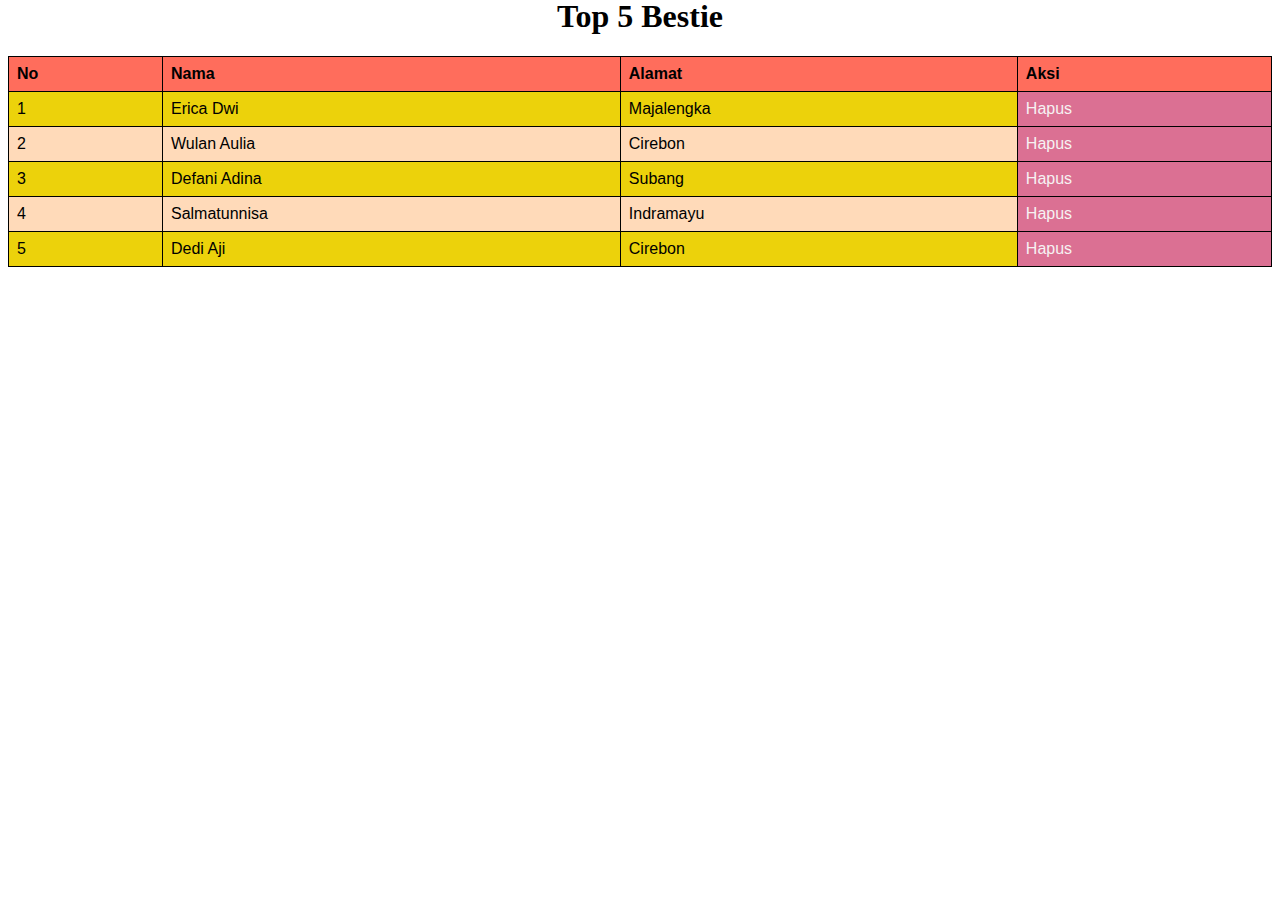
<file: P05-JQuery-Delete/index (6).html>
<!DOCTYPE html>
<html lang="en">
  <head>
    <meta charset="UTF-8" />
    <meta http-equiv="X-UA-Compatible" content="IE=edge" />
    <meta name="viewport" content="width=device-width, initial-scale=1.0" />
    <title>Table delete</title>
    <script
      src="https://cdnjs.cloudflare.com/ajax/libs/jquery/3.6.1/jquery.min.js"
      integrity="sha512-aVKKRRi/Q/YV+4mjoKBsE4x3H+BkegoM/em46NNlCqNTmUYADjBbeNefNxYV7giUp0VxICtqdrbqU7iVaeZNXA=="
      crossorigin="anonymous"
      referrerpolicy="no-referrer"
    ></script>
  </head>
  <style>
    h1 {
      text-align: center;
      margin-top: -10px;
    }

    table {
      font-family: arial, sans-serif;
      border-collapse: collapse;
      width: 100%;
      cursor: pointer;
    }

    td {
      border: 1px solid black;
      text-align: left;
      padding: 8px;
      /* background-color: bisque; */
    }
    th {
      background-color: rgba(255, 0, 0, 0.502);
      border: 1px solid black;
      text-align: left;
      padding: 8px;
      cursor: pointer;
      transition: 0.3s;
    }
    th:hover {
      background-color: blue;
      color: aliceblue;
    }
    tr {
      background-color: bisque;
      transition: 0.2s;
      background-color: peachpuff;
    }
    tr:hover {
      background-color: azure;
    }

    tr:nth-child(even) {
      background-color: #ecd20b;
      transition: 0.2s;
    }
    tr:nth-child(even):hover {
      background-color: peru;
      color: aliceblue;
    }
    .delate {
      background-color: palevioletred;
      color: rgb(246, 242, 242);
      transition: 0.2s;
    }
    .delate:hover {
      background-color: rgb(0, 238, 255);
      transform: scale(1);
    }
  </style>
  <body>
    <h1>Top 5 Bestie</h1>
    <table align="center">
      <tr>
        <th>No</th>
        <th>Nama</th>
        <th>Alamat</th>
        <th>Aksi</th>
      </tr>
      <tr id="baris__1">
        <td>1</td>
        <td class="data" id="nama_mhs__1">Erica Dwi</td>
        <td class="data" id="alamat__1">Majalengka</td>
        <td class="data delate" id="hapus__1">Hapus</td>
      </tr>
      <tr id="baris__2">
        <td>2</td>
        <td class="data" id="nama_mhs__2">Wulan Aulia</td>
        <td class="data" id="alamat__2">Cirebon</td>
        <td class="data delate" id="hapus__2">Hapus</td>
      </tr>
      <tr id="baris__3">
        <td>3</td>
        <td class="data" id="nama_mhs__3">Defani Adina</td>
        <td class="data" id="alamat__3">Subang</td>
        <td class="data delate" id="hapus__3">Hapus</td>
      </tr>
      <tr id="baris__4">
        <td>4</td>
        <td class="data" id="nama_mhs__4">Salmatunnisa</td>
        <td class="data" id="alamat__4">Indramayu</td>
        <td class="data delate" id="hapus__4">Hapus</td>
      </tr>
      <tr id="baris__5">
        <td>5</td>
        <td class="data" id="nama_mhs__5">Dedi Aji</td>
        <td class="data" id="alamat__5">Cirebon</td>
        <td class="data delate" id="hapus__5">Hapus</td>
      </tr>
    </table>

    <script src="Dalate-jquery.js"></script>
  </body>
</html>
</file>
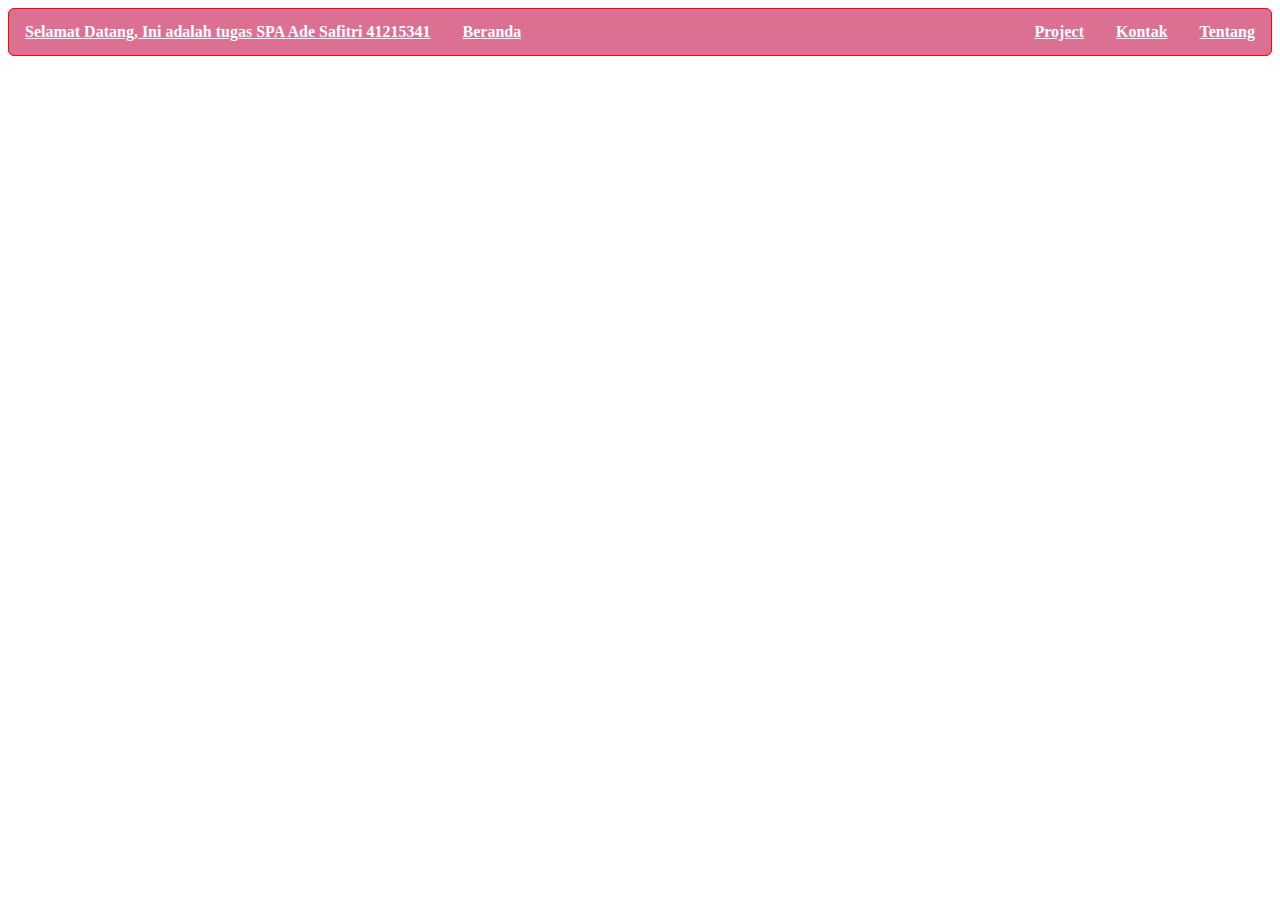
<file: P06-SPA-MENU/index (5).html>
<!DOCTYPE html>
<html lang="en">
  <head>
    <meta charset="utf-8" />
    <meta name="viewport" content="width=device-width, initial-scale=1.0" />
    <script
      src="https://cdnjs.cloudflare.com/ajax/libs/jquery/3.6.1/jquery.min.js"
      integrity="sha512-aVKKRRi/Q/YV+4mjoKBsE4x3H+BkegoM/em46NNlCqNTmUYADjBbeNefNxYV7giUp0VxICtqdrbqU7iVaeZNXA=="
      crossorigin="anonymous"
      referrerpolicy="no-referrer"
    ></script>
    <script src="https://ajax.googleapis.com/ajax/libs/jquery/3.6.0/jquery.min.js"></script>
    <link rel="stylesheet" type="text/css" href="stylemewith.css" />
    <title>Single Page Application Ade Safitri</title>
  </head>
  <body>
    <ul>
      <li style="float: left">
        <a href="selamat" class="active">Selamat Datang, Ini adalah tugas SPA Ade Safitri 41215341</a>
      </li>
      <li style="float: left">
        <a href="#home" class="active">Beranda</a>
      </li>
      <li style="float: right">
        <a href="#about" class="active">Tentang</a>
      </li>
      <li style="float: right">
        <a href="#contac" class="active">Kontak</a>
      </li>
      <li style="float: right">
        <a href="#project" class="active">Project</a>
      </li>
    </ul>
    <div class="float"></div>

    <div id="konten">
      <div id="isikonten">
        <div id="home" class="Beranda">
          <center><b>Sejarah JavaScript</b></center>
          <br />
          <br />
          Pada tahun 1994 JavaScript mulai dikenal, pada saat itu web dan internet sudah mulai berkembang. JavaScript didesain oleh Brendan Eich yang merupakan karyawan Netscape. Transformasi nama JavaScript, dimulai dari Mocha, Mona, LiveScript, hingga akhirnya resmi bernama JavaScript. 
          Versi awal bahasa JS hanya dipakai di kalangan Netscape beserta dengan fungsionalitas pun yang masih terbatas. Singkat cerita pada tahun 1996 JavaScript secara resmi dinamakan sebagai ECMAScript.
          ECMAScript 2 dikembangkan pada tahun 1998 yang dilanjutkan dengan ECMAScript 3 setahun kemudian. ECMAScript terus dikembangkan sampai akhirnya menjadi JavaScript atau JS hingga saat ini.
          Pada tahun 2016, 92% web diketahui telah menggunakan JavaScript. Itulah mengapa JavaScript atau JS terus berkembang.


        </div>
        <div id="about" class="Tentang">
          <center>
            <b
              >Hai
              Nama saya Ade Safitri <br />
              Dari Kelas TI-2021-KIP-P6</b
            >
          </center>
          <br />
          <br />
          Perkenalkan nama saya Ade Safitri Prodi Teknik Informatika Kelas P6 saya masuk Sekolah Tinggi IKMI karena saya ingin mempelajari lebih mendalam tentang laptop dan ngoding 
        </div>
        <div id="contac" class="Kontak">
          <center><b>Kontak Saya:</b> <br />Email : Adesafitri079@gmail.com<br />IG : adsftri.12 <br /></center>
          <br />
          <br />
        </div>
        <div id="project" class="Project">
          <center><b>Project Mata Kuliah Pemrograman Web</b></center>
          <center><b>STMIK IKMI CIREBON</b></center>
          <br />
          <br />
        </div>
      </div>
    </div>
    <br />
    <br />
    <br />

    <script src="pusing.js"></script>
  </body>
</html>
</file>
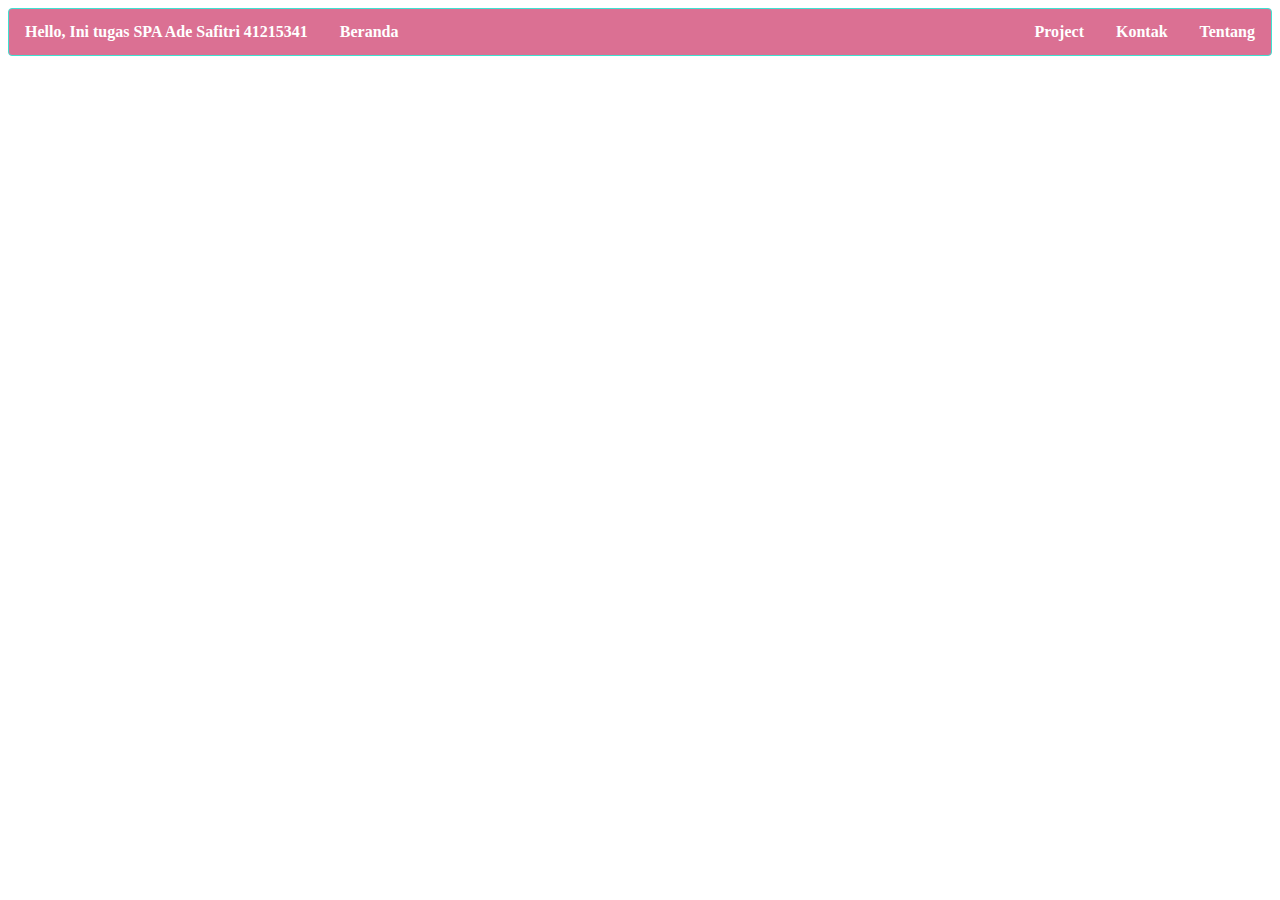
<file: P07-Incyber.github.io/index (7).html>
<!DOCTYPE html>
<html lang="en">
  <head>
    <meta charset="utf-8" />
    <meta name="viewport" content="width=device-width, initial-scale=1.0" />
    <script
      src="https://cdnjs.cloudflare.com/ajax/libs/jquery/3.6.1/jquery.min.js"
      integrity="sha512-aVKKRRi/Q/YV+4mjoKBsE4x3H+BkegoM/em46NNlCqNTmUYADjBbeNefNxYV7giUp0VxICtqdrbqU7iVaeZNXA=="
      crossorigin="anonymous"
      referrerpolicy="no-referrer"
    ></script>
    <script src="https://ajax.googleapis.com/ajax/libs/jquery/3.6.0/jquery.min.js"></script>
    <link rel="stylesheet" type="text/css" href="Ade.css" />
    <title>Single Page Application Ade Safitri</title>
  </head>
  <body>
    <ul>
      <li style="float: left">
        <a href="selamat" class="active">Hello, Ini tugas SPA Ade Safitri 41215341</a>
      </li>
      <li style="float: left">
        <a href="#home" class="active">Beranda</a>
      </li>
      <li style="float: right">
        <a href="#about" class="active">Tentang</a>
      </li>
      <li style="float: right">
        <a href="#contac" class="active">Kontak</a>
      </li>
      <li style="float: right">
        <a href="#project" class="active">Project</a>
      </li>
    </ul>
    <div class="float"></div>

    <div id="konten">
      <div id="isikonten">
        <div id="home" class="Beranda">
          Ini adalah tugas Single Page Application <h2>Ini adalah tugas Single Page Application</h2>
          <br />
          <br />
          <img src="Ade.jpeg" alt="">
          <p>Hai Nama Saya Ade Safitri, Saya berasal dari Cirebon Saya sedang menempuh pendidikan di Sekolah Tinggi Manajemen Ilmu Komputer (STMIK) IKMI Cirebon. Saat ini saya mahasiswa semester 3 dan saya mengambil prodi Teknik Informatika /p>
        </div>
        <div id="about" class="Tentang">
          <center>
            <b
              >Saya Ade Safitri <br />
              Dari Kelas TI-2021-KIP-P6</b
            >
          </center>
          <br />
          <br />
          Terima kasih 
        </div>
        <div id="contac" class="Kontak">
          <center><b>Kontak Saya:</b> <br />Email : Adesafitri079@gmail.com<br />IG : ad.sftr12<br /></center>
          <br />
          <br />
        </div>
        <div id="project" class="Project">
          <button><a href="p03/index.html">Table sederhana</a></button>
          <button><a href="p03css/index.html">Tabel CSS</a></button>
          <button><a href="p03css/index.html"></a></button>
          <button><a href="p03jquery/index.html">Tabel Jquery</a></button>
          <button><a href="p03from-lv1/index.html">Formulir</a></button>
          <button><a href="p04from-css/index.html">Formulir css</a></button>
          <button><a href="p04from-renponsive/index.html">Formulir renponsive</a></button>
          
          <br />
          <br />
        </div>
      </div>
    </div>
    <br />
    <br />
    <br />

    <script src="Ade.js"></script>
  </body>
</html>
</file>
<file: p03css/style.css>
body{
    font-family: 'Times New Roman', Times, serif;
    font-size: 12px;
}

h3{
    text-align: center;
    margin-bottom: 20px;
}

table{
    border-collapse: collapse;
    position: relative;
    margin: auto;
    color: black;
}

table th,
table td {
    border: 2px solid black;
    padding: 7px 17px;
    text-align: center;
}

table thead tr{
    background-color: aquamarine;
    color: black;
    border-color: black;
    text-transform: uppercase;
}


tr:hover td{
    background-color: red;
    border-color: blueviolet;
    transition: all .2s;
}
</file>
<file: p04from-css/ade safitri.css>
body {
  font-family: sans-serif;
  background-color: bisque;
}

h5 {
  color: red;
  text-align: left;
}
h5:hover {
  color: black;
}

img {
  width: 100%;
  height: auto;
  display: flex;
  align-items: center;
  justify-content: center;
}
select {
  transition: 0.1s;
}
select:hover {
  background-color: rgb(237, 128, 206);
}
option {
  transition: 0.1s;
}
option:hover {
  background-color: rgb(178, 131, 30);
}
input {
  transition: 0.1s;
}

input:hover {
  background-color: rgb(226, 76, 103);
}
textarea {
  transition: 0.1s;
}

textarea:hover {
  background-color: rgb(156, 178, 33);
}
button {
  margin-top: 20px;
  width: 100px;
  height: 30px;
  background-color: aqua;

  transition: 0.2s;
}
button:hover {
  background-color: blue;
  color: aliceblue;
}
</file>
<file: P06-SPA-MENU/stylemewith.css>
ul {
  list-style-type: none;
  margin: 0;
  padding: 0;
  overflow: hidden;
  border: 1px solid red;
  background-color: palevioletred;
  border-radius: 6px;
}

li {
  float: left;
}

li a {
  display: block;
  color: white;
  text-align: center;
  padding: 14px 16px;
  text-decoration-style: solid;
  transition: 0.2s;
}

li a:hover {
  transform: scale(1.1);
  box-shadow: 1px 1px 4px turquoise;
}

.Beranda,
.Kontak,
.Tentang,
.Project,
.selamat {
  background-color: yellow;
  border: solid 1px yellow;
  padding: 50px;
  display: none;
  color: black;
  font-family: Arial, Helvetica, sans-serif;
  border-radius: 6px;
  box-shadow: 1px 1px 6px #3498db;
}

.active {
  font-weight: bolder;
}

.float {
  clear: both;
}
</file>
<file: P07-Incyber.github.io/Ade.css>
ul {
  list-style-type: none;
  margin: 0;
  padding: 0;
  overflow: hidden;
  border: 1px solid turquoise;
  background-color: palevioletred;
  border-radius: 4px;
}

li {
  float: left;
}

li a {
  display: block;
  color: white;
  text-align: center;
  padding: 14px 16px;
  text-decoration-style: solid;
  transition: 0.2s;
}

li a:hover {
  transform: scale(1.1);
  box-shadow: 1px 1px 4px #27ae60;
}

.Beranda,
.Kontak,
.Tentang,
.Project,
.selamat {
  background-color: yellow;
  border: solid 1px turquoise;
  padding: 50px;
  display: none;
  color: black;
  font-family: Arial, Helvetica, sans-serif;
  border-radius: 6px;
  box-shadow: 1px 1px 6px red;
  text-align: center;
}

.active {
  font-weight: bolder;
}

.float {
  clear: both;
}

      a{
        text-decoration: none;
        color: aliceblue;
      }
      h1 {
        color: #8447ff;
        cursor: pointer;
        transition: 0.3s;
        margin-left: 50px;
      }
      p {
        margin: 30px;
      }
      h1:hover {
        letter-spacing: 10px;
        color: rgb(253, 73, 226);
      }
      img {
        width: 4cm;
        height: 4cm;
        border: solid red 2px;
        border-radius: 50%;
        object-fit: cover;
        background: salmon;
        margin: 20px;
      }
      button {
        width: 4cm;
        height: 30px;
        background-color: royalblue;
        color: rgb(41, 110, 170);
      }
      button:hover {
        background-color: rgb(252, 90, 214);
      }
      img:hover {
        transform: scale(1.2);
        box-shadow: 1px 1px 5px #ec09e8;
      }
</file>
